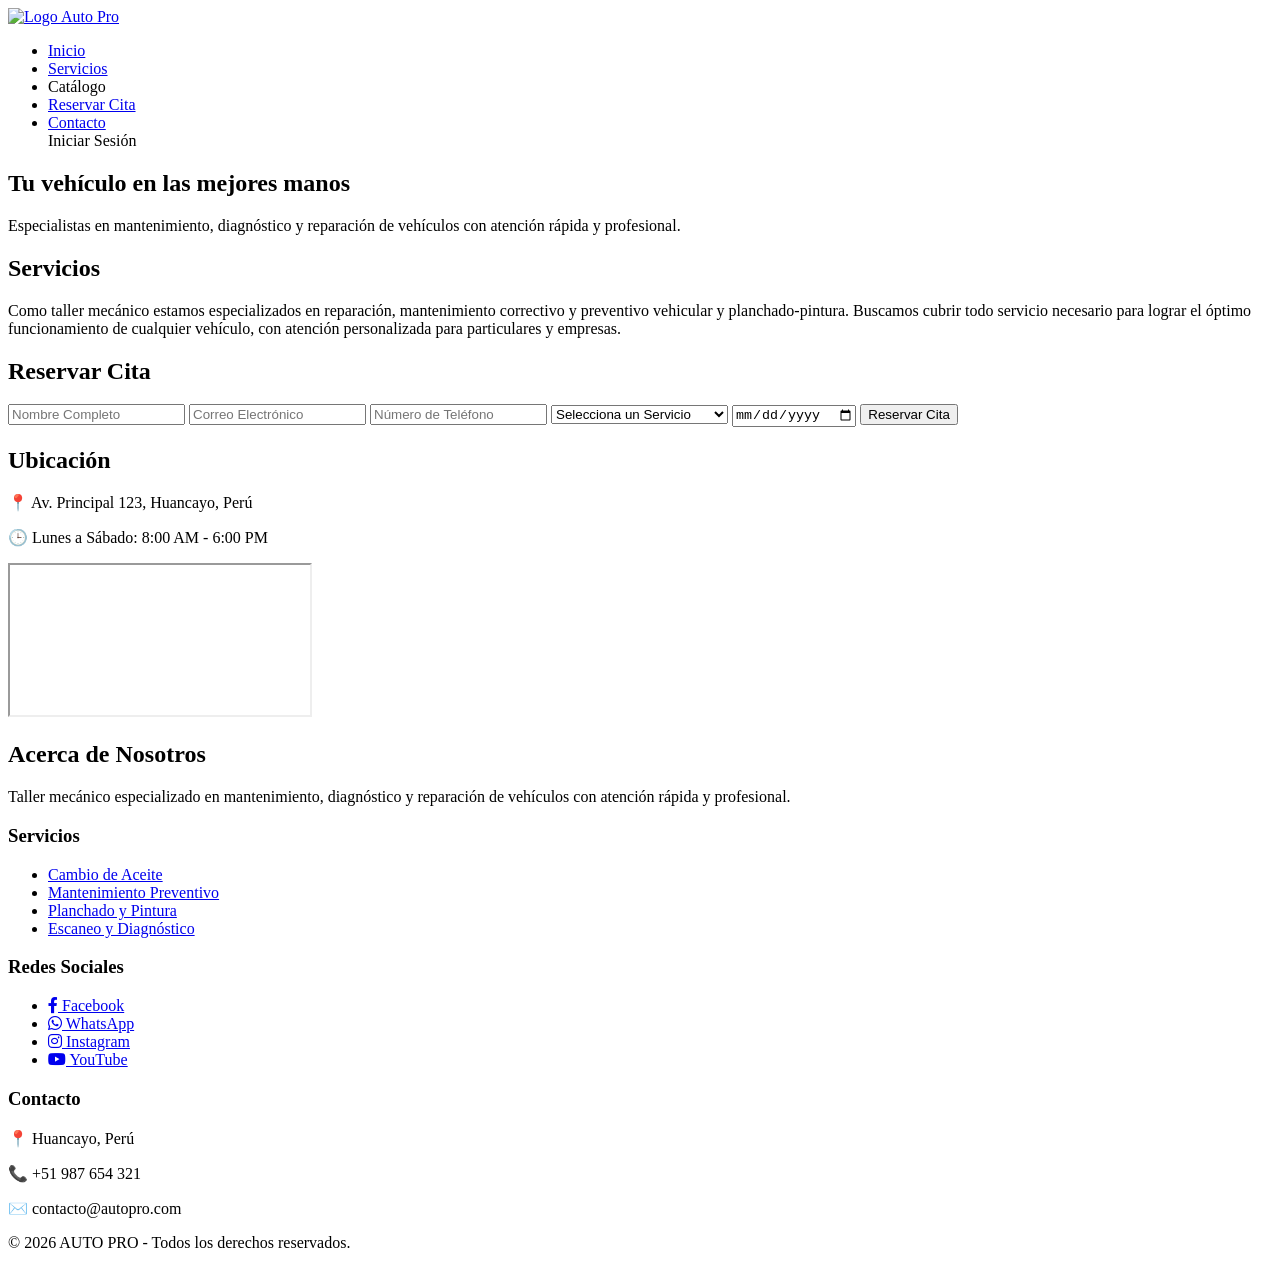
<file: src/main/resources/templates/index.html>
<!DOCTYPE html>
<html lang="es">

<head>
    <meta charset="UTF-8">
    <meta name="viewport" content="width=device-width, initial-scale=1.0">
    <title>Auto Pro - Taller Mecánico</title>
    <link rel="stylesheet" th:href="@{css/styles.css}">
    <link rel="stylesheet" href="https://cdnjs.cloudflare.com/ajax/libs/font-awesome/6.0.0/css/all.min.css">
</head>

<body>

    <header id="header">
        <div class="logo">
            <a href="#">
                <img th:src="@{/img/logo.png}" alt="Logo Auto Pro">
            </a>
        </div>
        <nav class="menu">
            <ul>
                <li><a href="#inicio">Inicio</a></li>
                <li><a href="#servicios">Servicios</a></li>
                <li><a th:href="@{/catalogo}">Catálogo</a></li>
                <li><a href="#reservar">Reservar Cita</a></li>
                <li><a href="#contacto">Contacto</a></li>
                <a th:href="@{/login}" class="btn-acceso">Iniciar Sesión</a>
            </ul>
        </nav>
    </header>

    <section class="banner" id="inicio">
        <div class="banner-contenido">
            <h1>Tu vehículo en las mejores manos</h1>
            <p>
                Especialistas en mantenimiento, diagnóstico y reparación
                de vehículos con atención rápida y profesional.
            </p>
        </div>
    </section>

    <section class="servicios" id="servicios">
        <h1>Servicios</h1>
        <p class="servicios-intro">
            Como taller mecánico estamos especializados en reparación, mantenimiento correctivo y
            preventivo vehicular y planchado-pintura. Buscamos cubrir todo servicio necesario para lograr el óptimo
            funcionamiento de cualquier vehículo, con atención personalizada para particulares y empresas.
        </p>
        <div class="servicios-items">
            <div class="servicio" th:each="s : ${servicios}">
                <i th:class="${s.icono}"
                    style="font-size: 40px; color: #ff4500; margin-bottom: 15px; display: block;"></i>
                <h3 th:text="${s.nombre}" style="color: #000000"></h3>
                <p th:text="${s.descripcion}"></p>
            </div>
        </div>
    </section>

    <section class="reservar" id="reservar">
        <h1>Reservar Cita</h1>
        <div class="formulario">
            <form class="reserva-formulario">
                <input type="text" placeholder="Nombre Completo" required>
                <input type="email" placeholder="Correo Electrónico" required>
                <input type="tel" placeholder="Número de Teléfono" required>
                <select required>
                    <option value="">Selecciona un Servicio</option>
                    <option value="cambio-aceite">Cambio de Aceite</option>
                    <option value="mantenimiento-preventivo">Mantenimiento Preventivo</option>
                    <option value="mantenimiento-flotas">Mantenimiento de Flotas</option>
                    <option value="planchado-pintura">Planchado y Pintura</option>
                    <option value="reparacion-averias">Reparación de Averías</option>
                    <option value="diagnostico">Escaneo y Diagnóstico</option>
                    <option value="instalacion-accesorios">Instalación de Accesorios</option>
                </select>
                <input type="date" required>
                <button type="submit">Reservar Cita</button>
            </form>
        </div>
    </section>

    <section class="contacto" id="ubicacion">
        <h1>Ubicación</h1>

        <div class="contacto-contenedor">
            <div class="contacto-info">

                <p>📍 Av. Principal 123, Huancayo, Perú</p>
                <p>🕒 Lunes a Sábado: 8:00 AM - 6:00 PM</p>
            </div>

            <div class="mapa">
                <iframe src="https://www.google.com/maps?q=Huancayo,Peru&output=embed" allowfullscreen=""
                    loading="lazy">
                </iframe>
            </div>
        </div>
    </section>
    <footer class="footer">
        <div class="footer-contenedor">

            <div class="footer-logo">
                <h2>Acerca de Nosotros</h2>
                <p>
                    Taller mecánico especializado en mantenimiento, diagnóstico
                    y reparación de vehículos con atención rápida y profesional.
                </p>
            </div>

            <div class="footer-seccion">
                <h3>Servicios</h3>
                <ul>
                    <li><a href="#">Cambio de Aceite</a></li>
                    <li><a href="#">Mantenimiento Preventivo</a></li>
                    <li><a href="#">Planchado y Pintura</a></li>
                    <li><a href="#">Escaneo y Diagnóstico</a></li>
                </ul>
            </div>

            <div class="footer-seccion redes-sociales">
                <h3>Redes Sociales</h3>
                <ul>
                    <li>
                        <a href="https://facebook.com" target="_blank">
                            <i class="fab fa-facebook-f"></i> Facebook
                        </a>
                    </li>
                    <li>
                        <a href="https://wa.me/51987654321" target="_blank">
                            <i class="fab fa-whatsapp"></i> WhatsApp
                        </a>
                    </li>
                    <li>
                        <a href="https://instagram.com" target="_blank">
                            <i class="fab fa-instagram"></i> Instagram
                        </a>
                    </li>
                    <li>
                        <a href="https://youtube.com" target="_blank">
                            <i class="fab fa-youtube"></i> YouTube
                        </a>
                    </li>
                </ul>
            </div>

            <div class="footer-seccion">
                <h3>Contacto</h3>
                <p>📍 Huancayo, Perú</p>
                <p>📞 +51 987 654 321</p>
                <p>✉️ contacto@autopro.com</p>
            </div>
        </div>

        <div class="footer-copy">
            <p>© 2026 AUTO PRO - Todos los derechos reservados.</p>
        </div>
    </footer>
    <script>
        window.addEventListener("scroll", function () {
            const header = document.getElementById("header");

            if (window.scrollY > 50) {
                header.classList.add("transparente");
            } else {
                header.classList.remove("transparente");
            }
        });
    </script>
</file>
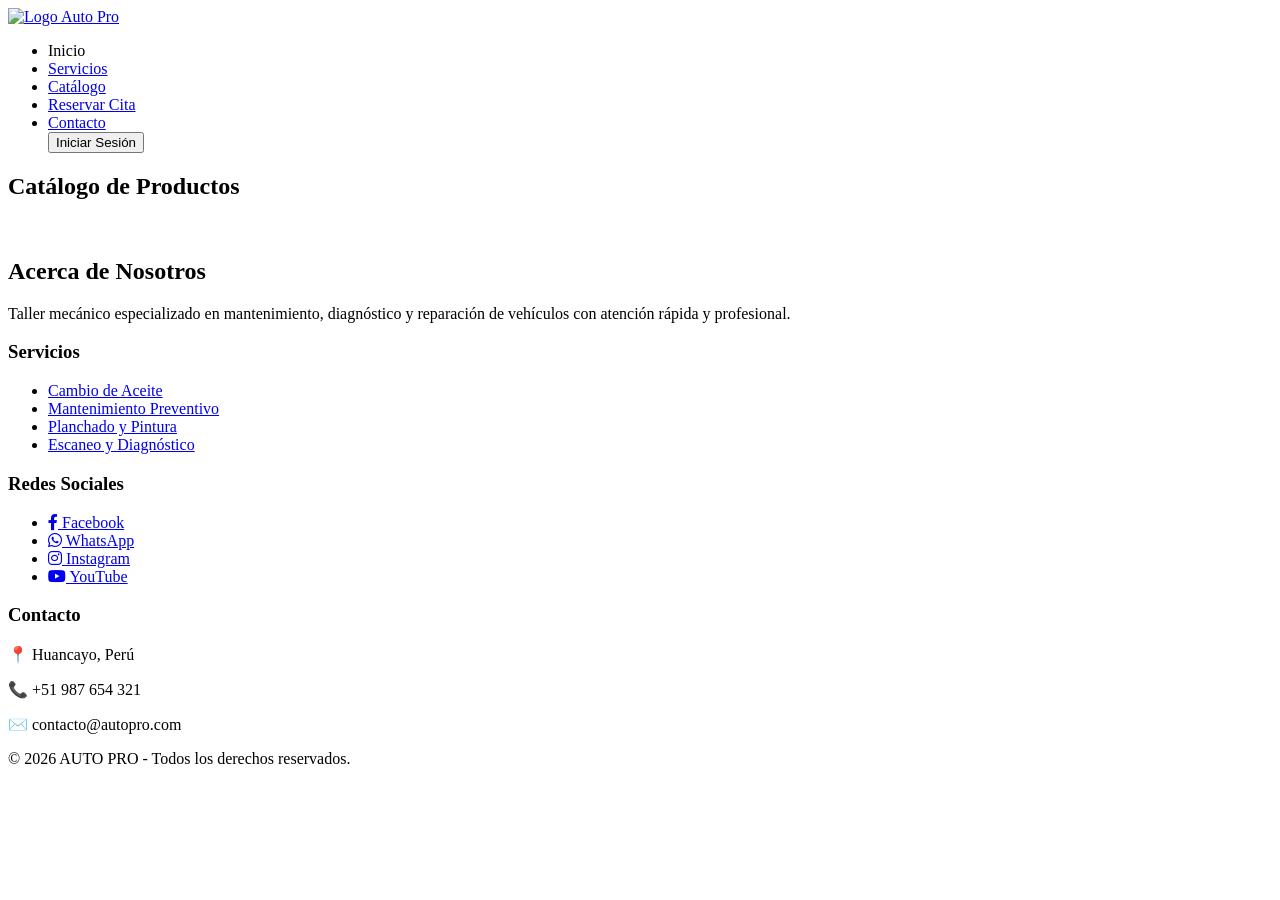
<file: src/main/resources/templates/catalogo.html>
<!DOCTYPE html>
<html lang="es">

<head>
    <meta charset="UTF-8">
    <meta name="viewport" content="width=device-width, initial-scale=1.0">
    <title>Auto Pro - Taller Mecánico</title>
    <link rel="stylesheet" th:href="@{/css/styles.css}">
    <link rel="stylesheet" href="https://cdnjs.cloudflare.com/ajax/libs/font-awesome/6.0.0/css/all.min.css">
</head>

<body>

    <header id="header">
        <div class="logo">
            <a href="#">
                <img th:src="@{/img/logo.png}" alt="Logo Auto Pro">
            </a>
        </div>
        <nav class="menu">
            <ul>
                <li><a th:href="@{/}">Inicio</a></li>
                <li><a href="#servicios">Servicios</a></li>
                <li><a href="#catalogo">Catálogo</a></li>
                <li><a href="#reservar">Reservar Cita</a></li>
                <li><a href="#contacto">Contacto</a></li>
                <a th:href="@{/login}"><button class="btn-acceso" type="button">Iniciar Sesión</button></a>
            </ul>
        </nav>
    </header>
    <main>
        <section class="catalogo" id="catalogo">
            <h1>Catálogo de Productos</h1>
            <div class="catalogo-items">
                <div class="producto" th:each="p : ${productos}">
                    <img th:src="@{${p.imagen}}" th:alt="${p.nombre}">
                    <h3 th:text="${p.nombre}"></h3>
                    <p th:text="${p.descripcion}"></p>
                    <span class="stock" th:text="'Stock: ' + ${p.stock}"></span>
                    <span class="oferta" th:if="${p.oferta}"></span>
                    <span class="precio" th:text="'Precio s/. ' + ${p.precio}"></span>
                </div>
            </div>
        </section>
        <footer class="footer">
            <div class="footer-contenedor">

                <div class="footer-logo">
                    <h2>Acerca de Nosotros</h2>
                    <p>
                        Taller mecánico especializado en mantenimiento, diagnóstico
                        y reparación de vehículos con atención rápida y profesional.
                    </p>
                </div>

                <div class="footer-seccion">
                    <h3>Servicios</h3>
                    <ul>
                        <li><a href="#">Cambio de Aceite</a></li>
                        <li><a href="#">Mantenimiento Preventivo</a></li>
                        <li><a href="#">Planchado y Pintura</a></li>
                        <li><a href="#">Escaneo y Diagnóstico</a></li>
                    </ul>
                </div>

                <div class="footer-seccion redes-sociales">
                    <h3>Redes Sociales</h3>
                    <ul>
                        <li>
                            <a href="https://facebook.com" target="_blank">
                                <i class="fab fa-facebook-f"></i> Facebook
                            </a>
                        </li>
                        <li>
                            <a href="https://wa.me/51987654321" target="_blank">
                                <i class="fab fa-whatsapp"></i> WhatsApp
                            </a>
                        </li>
                        <li>
                            <a href="https://instagram.com" target="_blank">
                                <i class="fab fa-instagram"></i> Instagram
                            </a>
                        </li>
                        <li>
                            <a href="https://youtube.com" target="_blank">
                                <i class="fab fa-youtube"></i> YouTube
                            </a>
                        </li>
                    </ul>
                </div>

                <div class="footer-seccion">
                    <h3>Contacto</h3>
                    <p>📍 Huancayo, Perú</p>
                    <p>📞 +51 987 654 321</p>
                    <p>✉️ contacto@autopro.com</p>
                </div>
            </div>

            <div class="footer-copy">
                <p>© 2026 AUTO PRO - Todos los derechos reservados.</p>
            </div>
        </footer>
        <script>
            window.addEventListener("scroll", function () {
                const header = document.getElementById("header");

                if (window.scrollY > 50) {
                    header.classList.add("transparente");
                } else {
                    header.classList.remove("transparente");
                }
            });
        </script>
    </main>
</body>

</html>
</file>
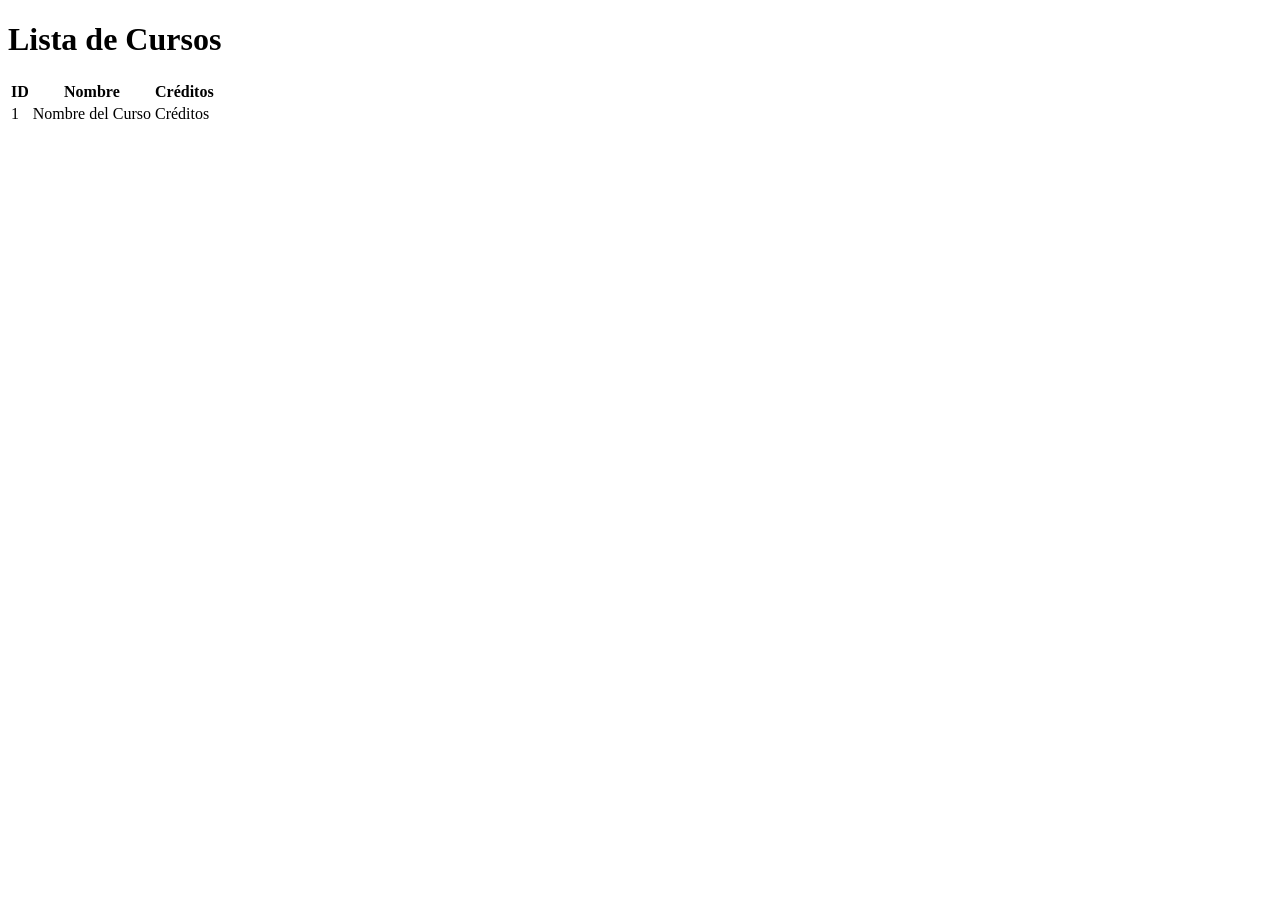
<file: src/main/resources/templates/LIsta.html>
<!DOCTYPE html>
<html xmlns:th="http://www.thymeleaf.org">

<head>
    <meta charset="UTF-8">
    <title>Lista de Cursos</title>
</head>

<body>
    <h1>Lista de Cursos</h1>
    <table>
        <thead>
            <tr>
                <th>ID</th>
                <th>Nombre</th>
                <th>Créditos</th>
            </tr>
        </thead>
        <tbody>
            <tr th:each="curso : ${cursos}">
                <td th:text="${curso.id}">1</td>
                <td th:text="${curso.nombre}">Nombre del Curso</td>
                <td th:text="${curso.creditos}">Créditos</td>
            </tr>
        </tbody>
    </table>
</body>

</html>
</file>
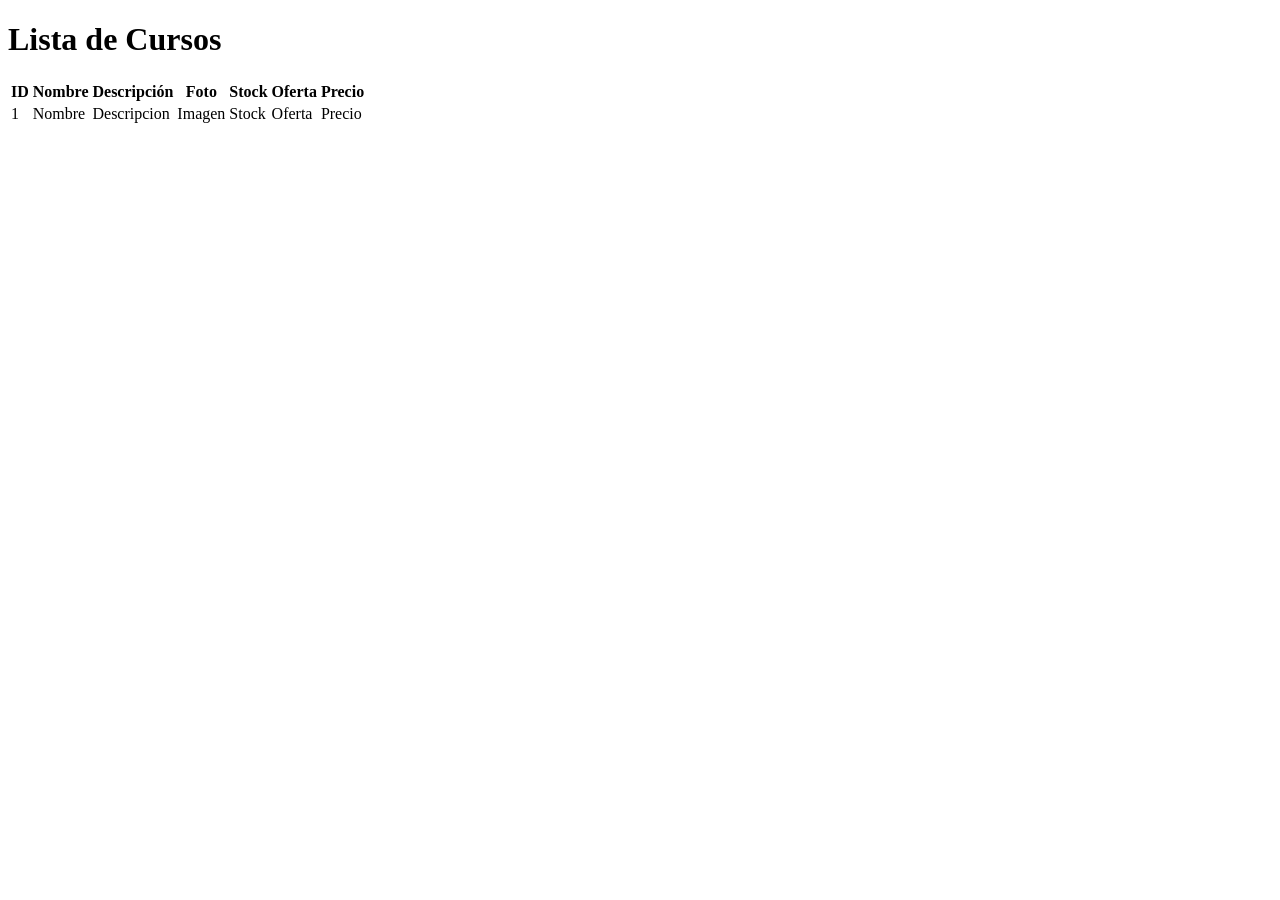
<file: src/main/resources/templates/productolista.html>
<!DOCTYPE html>
<html xmlns:th="http://www.thymeleaf.org">

<head>
    <meta charset="UTF-8">
    <title>Lista de Cursos</title>
</head>

<body>
    <h1>Lista de Cursos</h1>
    <table>
        <thead>
            <tr>
                <th>ID</th>
                <th>Nombre</th>
                <th>Descripción</th>
                <th>Foto</th>
                <th>Stock</th>
                <th>Oferta</th>
                <th>Precio</th>
            </tr>
        </thead>
        <tbody>
            <tr th:each="producto : ${productos}">
                <td th:text="${producto.idProducto}">1</td>
                <td th:text="${producto.nombre}">Nombre</td>
                <td th:text="${producto.descripcion}">Descripcion</td>
                <td th:text="${producto.imagen}">Imagen</td>
                <td th:text="${producto.stock}">Stock</td>
                <td th:text="${producto.oferta}">Oferta</td>
                <td th:text="${producto.precio}">Precio</td>
            </tr>
        </tbody>
    </table>
</body>

</html>
</file>
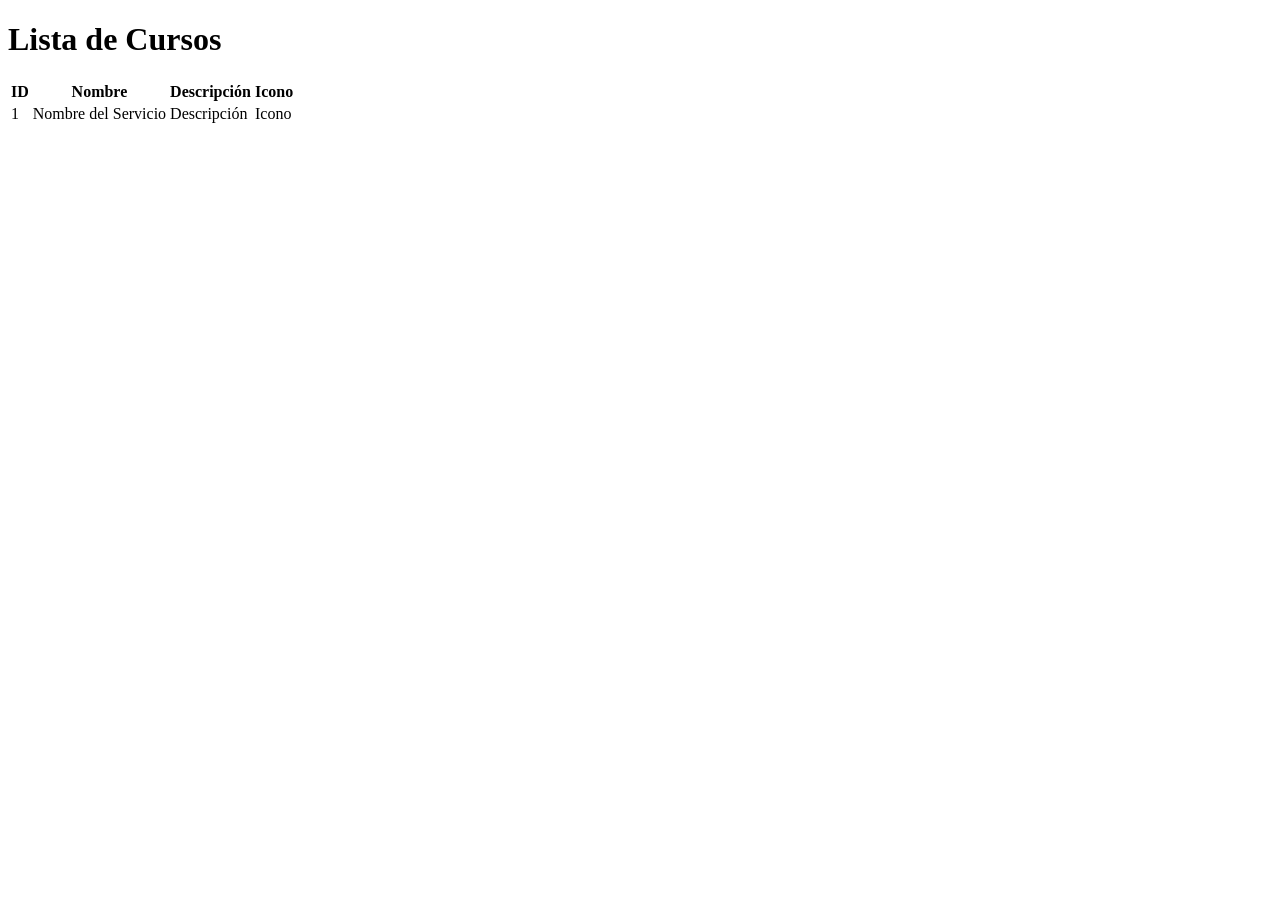
<file: src/main/resources/templates/serviciolista.html>
<!DOCTYPE html>
<html xmlns:th="http://www.thymeleaf.org">

<head>
    <meta charset="UTF-8">
    <title>Lista de Cursos</title>
</head>

<body>
    <h1>Lista de Cursos</h1>
    <table>
        <thead>
            <tr>
                <th>ID</th>
                <th>Nombre</th>
                <th>Descripción</th>
                <th>Icono</th>
            </tr>
        </thead>
        <tbody>
            <tr th:each="servicio : ${servicios}">
                <td th:text="${servicio.idServicio}">1</td>
                <td th:text="${servicio.nombre}">Nombre del Servicio</td>
                <td th:text="${servicio.descripcion}">Descripción</td>
                <td th:text="${servicio.icono}">Icono</td>
            </tr>
        </tbody>
    </table>
</body>

</html>
</file>
